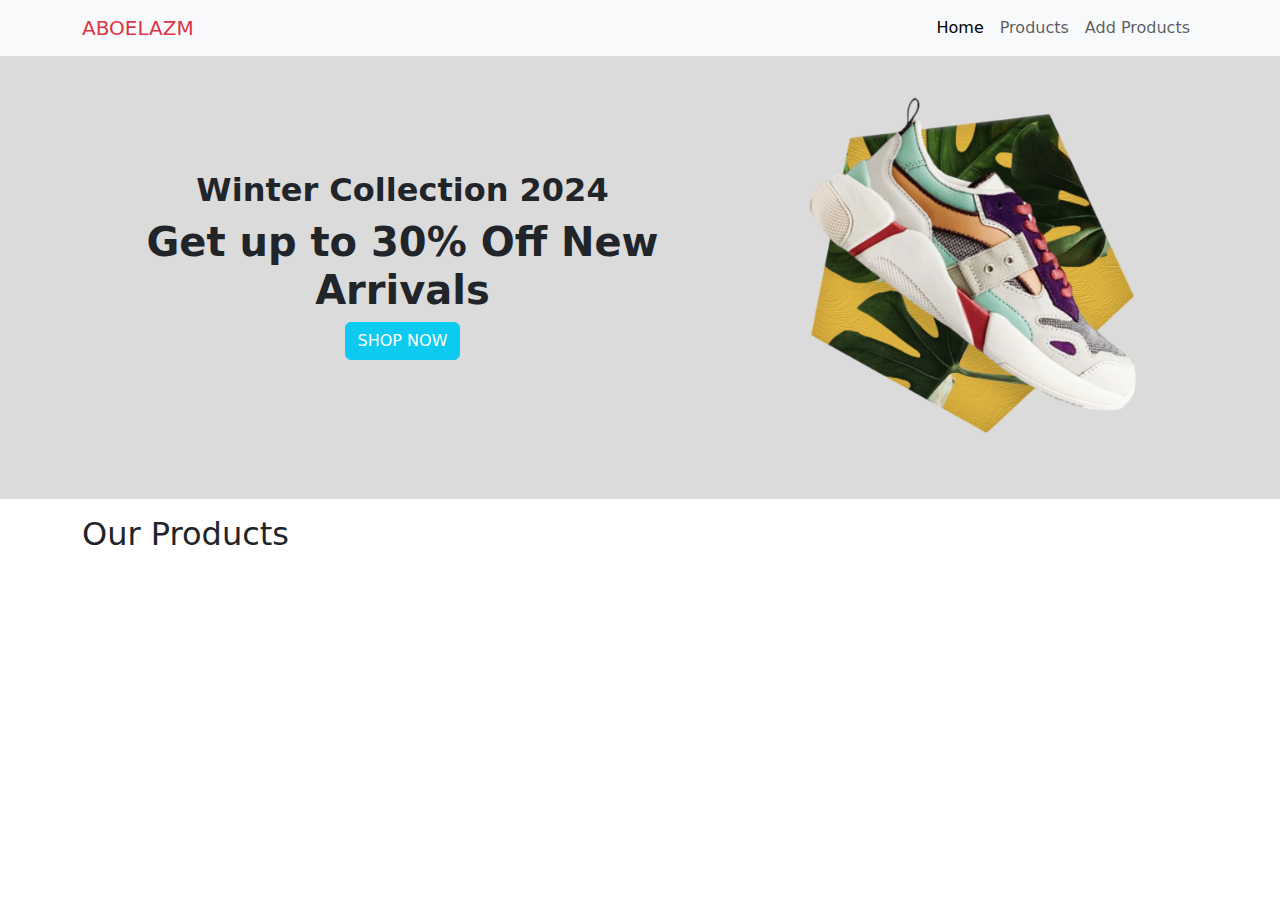
<file: index.html>
<!DOCTYPE html>
<html lang="en">
<head>
    <meta charset="UTF-8">
    <meta name="viewport" content="width=device-width, initial-scale=1.0">
    <title>small SHOP</title>
    <link rel="stylesheet" href="css/all.min.css">
    <link rel="stylesheet" href="css/bootstrap.min.css">
    <link rel="stylesheet" href="css/main.css">
</head>
<body>
    <nav class="fixed-top  navbar navbar-expand-lg bg-body-tertiary">
        <div class="container">
          <a class="navbar-brand text-danger " href="#">ABOELAZM</a>
          <button class="navbar-toggler" type="button" data-bs-toggle="collapse" data-bs-target="#navbarSupportedContent" aria-controls="navbarSupportedContent" aria-expanded="false" aria-label="Toggle navigation">
            <span class="navbar-toggler-icon"></span>
          </button>
          <div class="collapse navbar-collapse" id="navbarSupportedContent">
            <ul class="navbar-nav ms-auto mb-2 mb-lg-0">
              <li class="nav-item">
                <a class="nav-link active" aria-current="page" href="#">Home</a>
              </li>
              <li class="nav-item">
                <a class="nav-link" href="allProducts.html">Products</a>
              </li>
              <li class="nav-item">
                <a class="nav-link" href="#">Add Products</a>
              </li>
             

            </ul>

          </div>
        </div>
      </nav>

      <header class="mt-5">
        <div class="container">
          <div class="row justify-content-center align-items-center">
            <div class="col-md-7 text-center">
              <p class="h2 fw-bold">Winter Collection 2024</p>
              <h1 class="fw-bolder">Get up to 30% Off New Arrivals</h1>
              <button class="btn btn-info text-white mb-3">SHOP NOW</button>
            </div>
            <div class="col-md-5">
              <img
                src="img/Photoroom-20240925_125052.png"
                class="w-100"
                alt=""
              />
            </div>
          </div>
        </div>
      </header>

      <section class="my-3" id="category">
        <div class="container">
            <h2>
                Our  Products
            </h2>

            <div class="row my-4 g-4 myRow">
                <div class="d-flex justify-content-center d-none myLoader">
                    <span class="loader"></span>
                </div>
            </div>
        </div>
      </section>










      <script src="js/main.js"></script>
</body>
</html>
</file>
<file: css/main.css>
.loader {
    width: 48px;
    height: 48px;
    display: inline-block;
    position: relative;
    border: 3px solid;
    border-color:red #0000 #fff #0000;
    border-radius: 50%;
    box-sizing: border-box;
    animation: 1s rotate linear infinite;
 }
 .loader:before , .loader:after{
    content: '';
    top: 0;
    left: 0;
    position: absolute;
    border: 10px solid transparent;
    border-bottom-color:#fff;
    transform: translate(-10px, 19px) rotate(-35deg);
  }
 .loader:after {
    border-color: red #0000 #0000 #0000 ;
    transform: translate(32px, 3px) rotate(-35deg);
  }
   @keyframes rotate {
    100%{    transform: rotate(360deg)}
  }
  header {
    background-color: #dbdbdb;
  }

  .inner {
    border: 1px solid black;
    transition: all 0.5s;
    cursor: pointer;
  }

  .inner:hover {
    background-color: white !important;
    color: red !important;
  }
  .card:hover {
    cursor: pointer;
  }
  .card:hover img {
    transform: scale(1.1);
    transition: .5s linear;
  }
</file>
